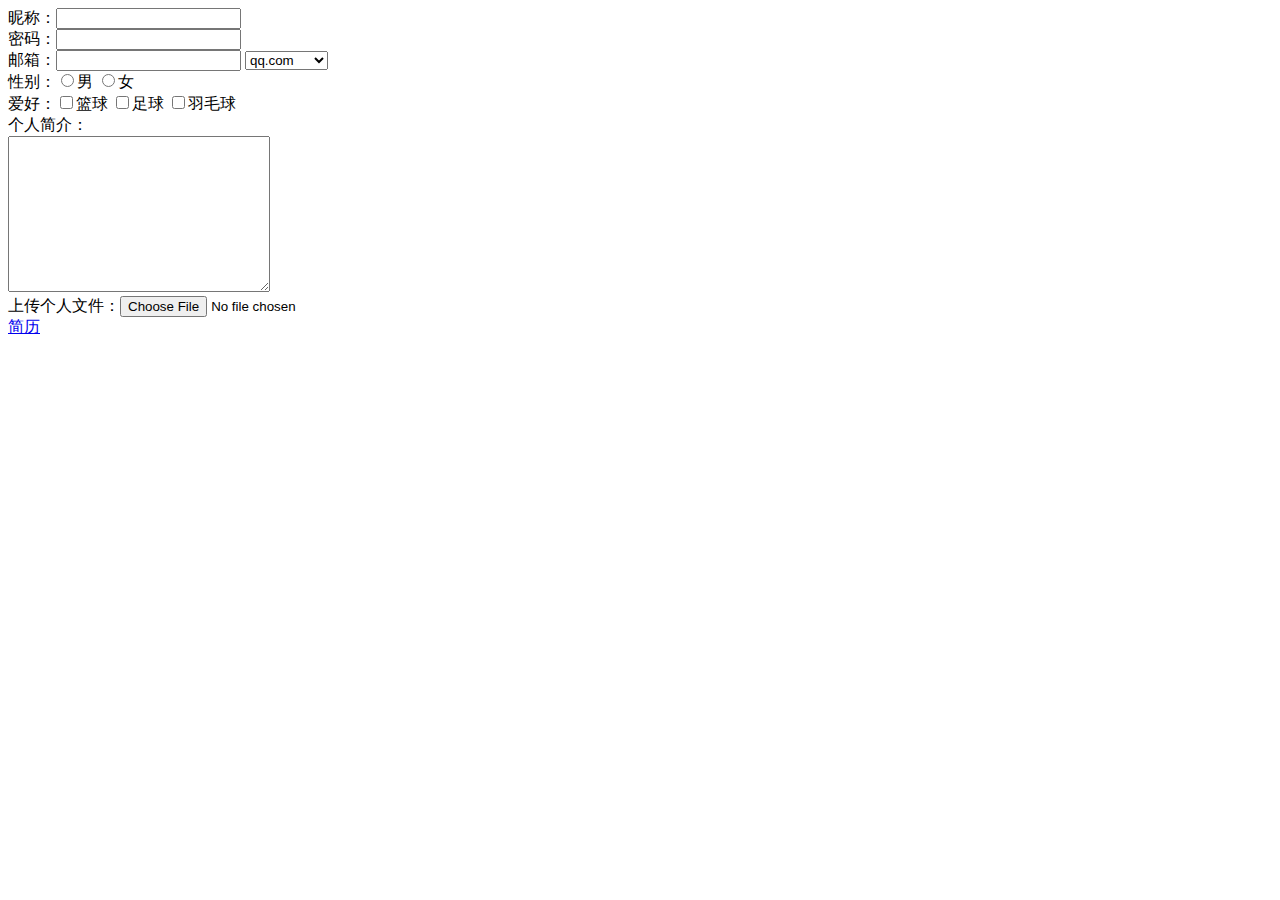
<file: form.html>
<!DOCTYPE html>
<html lang="en">
<head>
    <meta charset="UTF-8">
    <meta name="viewport" content="width=device-width, initial-scale=1.0">
    <title>Document</title>
</head>
<body>
    昵称：<input type="text"> <br>
    密码：<input type="password"><br>
    邮箱：<input type="email">
        <select name="" id="">
            <option value="1">qq.com</option>
            <option value="2">163.com</option>
            <option value="3">gmail.com</option>
        </select><br>
    性别：<input type="radio">男 <input type="radio">女 <br>
    爱好：<input type="checkbox">篮球 <input type="checkbox">足球 <input type="checkbox">羽毛球 <br>
    个人简介：<br><textarea name="" id="" cols="30" rows="10"></textarea> <br>
    上传个人文件：<input type="file"> <br>
    <a href="简历.html">简历</a>
</body>
</html>
</file>
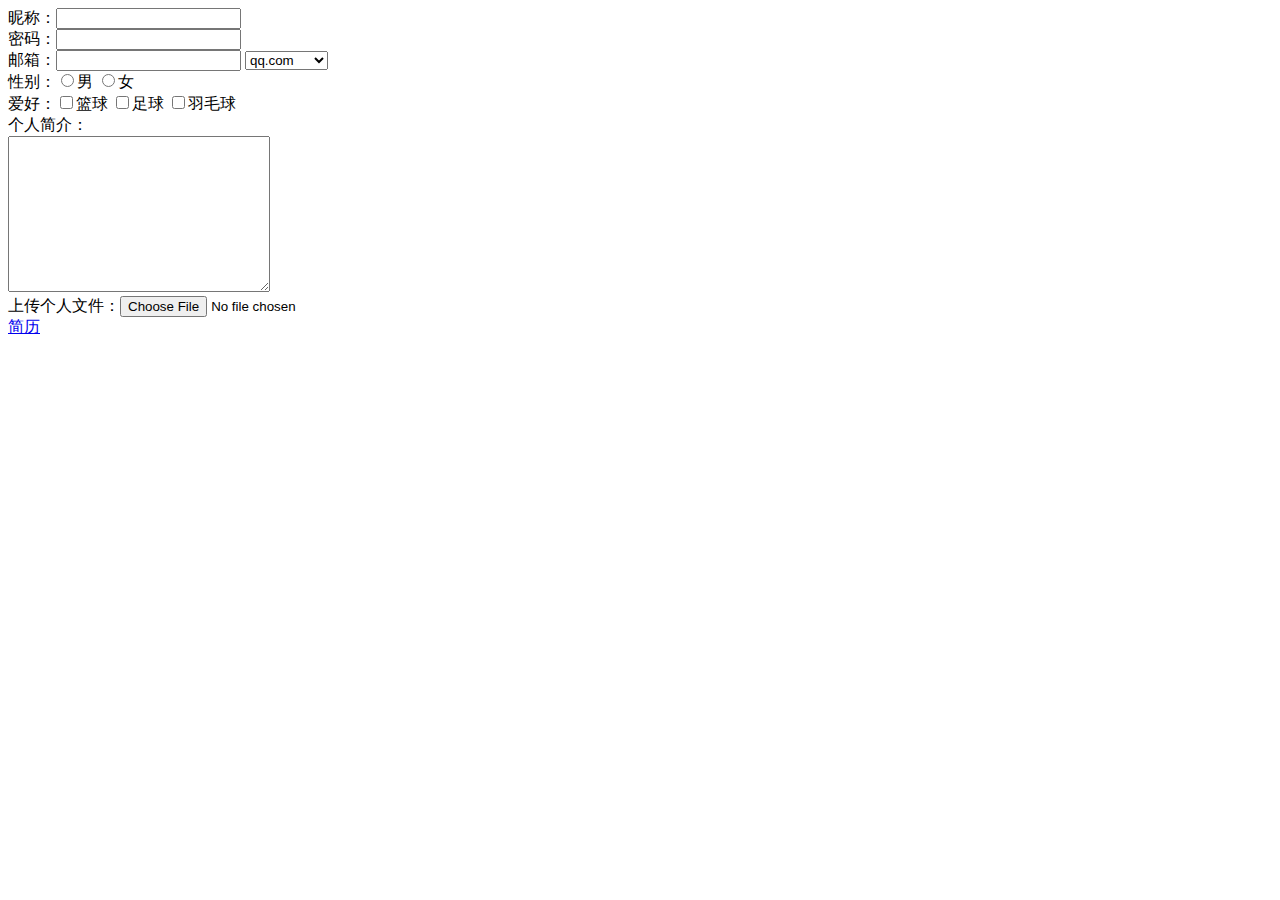
<file: hyx的form.html>
<!DOCTYPE html>
<html lang="en">
<head>
    <meta charset="UTF-8">
    <meta name="viewport" content="width=device-width, initial-scale=1.0">
    <title>Document</title>
</head>
<body>
    昵称：<input type="text"> <br>
    密码：<input type="password"><br>
    邮箱：<input type="email">
        <select name="" id="">
            <option value="1">qq.com</option>
            <option value="2">163.com</option>
            <option value="3">gmail.com</option>
        </select><br>
    性别：<input type="radio">男 <input type="radio">女 <br>
    爱好：<input type="checkbox">篮球 <input type="checkbox">足球 <input type="checkbox">羽毛球 <br>
    个人简介：<br><textarea name="" id="" cols="30" rows="10"></textarea> <br>
    上传个人文件：<input type="file"> <br>
    <a href="hyx的简历.html">简历</a>
</body>
</html>
</file>
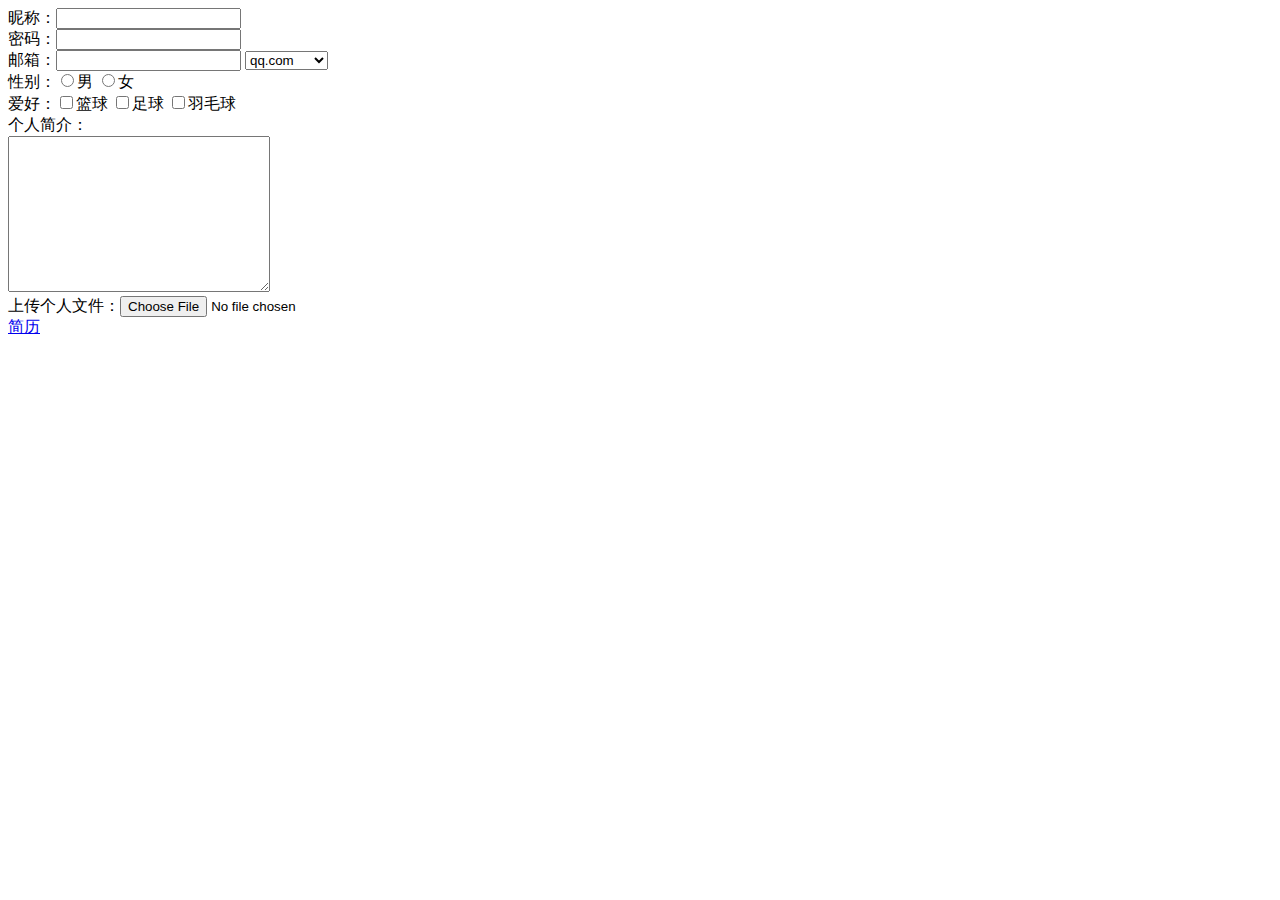
<file: 某人的form.html>
<!DOCTYPE html>
<html lang="en">
<head>
    <meta charset="UTF-8">
    <meta name="viewport" content="width=device-width, initial-scale=1.0">
    <title>Document</title>
</head>
<body>
    昵称：<input type="text"> <br>
    密码：<input type="password"><br>
    邮箱：<input type="email">
        <select name="" id="">
            <option value="1">qq.com</option>
            <option value="2">163.com</option>
            <option value="3">gmail.com</option>
        </select><br>
    性别：<input type="radio">男 <input type="radio">女 <br>
    爱好：<input type="checkbox">篮球 <input type="checkbox">足球 <input type="checkbox">羽毛球 <br>
    个人简介：<br><textarea name="" id="" cols="30" rows="10"></textarea> <br>
    上传个人文件：<input type="file"> <br>
    <a href="某人的简历.html">简历</a>
</body>
</html>
</file>
